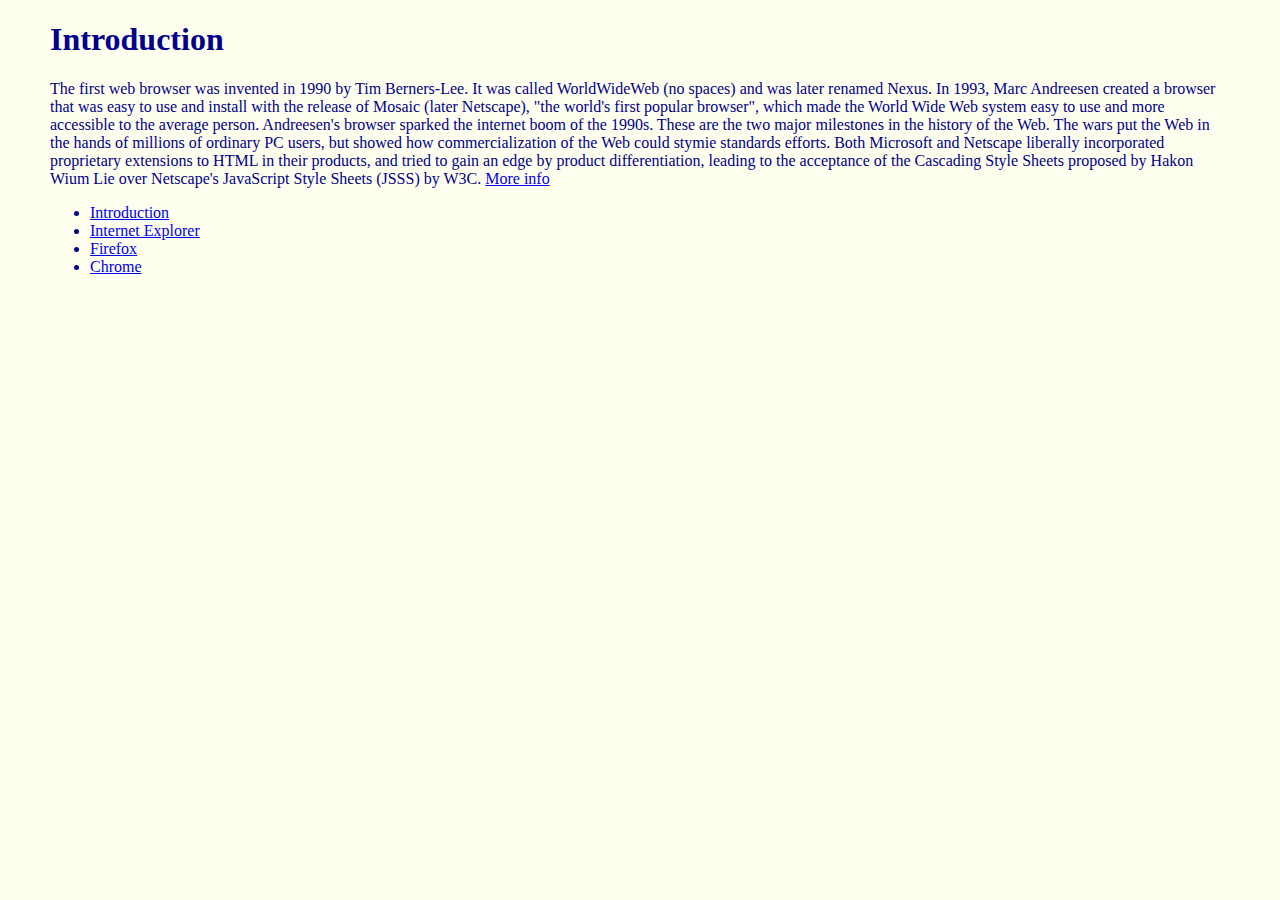
<file: index.html>
<!DOCTYPE html>
<html lang="en">
<head>
  <meta charset="UTF-8">
  <title>A history of browsers</title>
  <link rel="stylesheet" href="style.css"/>


</head>
<body>
<h1><a name = "Intro"></a> Introduction</h1>
<p1>The first web browser was invented in 1990 by Tim Berners-Lee. It was called WorldWideWeb (no spaces) and was later renamed Nexus. In 1993, Marc Andreesen created a browser that was easy to use and install with the release of Mosaic (later Netscape), "the world's first popular browser", which made the World Wide Web system easy to use and more accessible to the average person. Andreesen's browser sparked the internet boom of the 1990s. These are the two major milestones in the history of the Web.
  The wars put the Web in the hands of millions of ordinary PC users, but showed how commercialization of the Web could stymie standards efforts. Both Microsoft and Netscape liberally incorporated proprietary extensions to HTML in their products, and tried to gain an edge by product differentiation, leading to the acceptance of the Cascading Style Sheets proposed by Hakon Wium Lie over Netscape's JavaScript Style Sheets (JSSS) by W3C.
</p1>
<a href="https://en.wikipedia.org/wiki/Web_browser">More info</a>

<ul>
  <li><a href = "#Intro">Introduction</a></li>
  <li><a href="ie.html">Internet Explorer</a></li>
  <li><a href = "firefox.html">Firefox</a></li>
  <li><a href = "chrome.html">Chrome</a></li>
</ul>

</body>
</html>
</file>
<file: style.css>
body{
  font-family: 'Open Sans';
  color: darkblue;
  margin: 10px 50px 10px 50px;
  background-color: Ivory;
}
</file>
